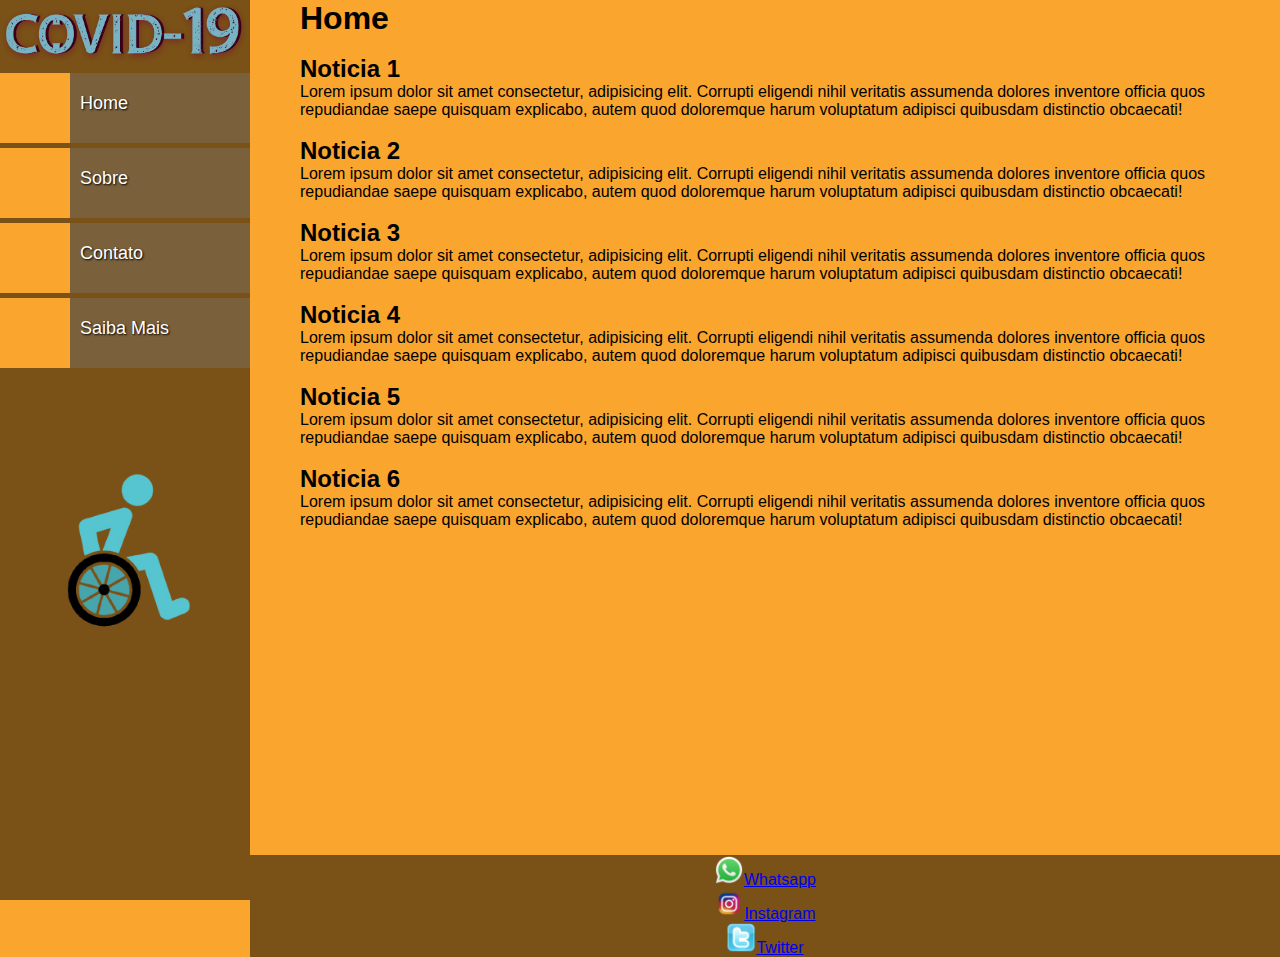
<file: index.html>
<!DOCTYPE html>
<html lang="pt-br">
<head>
    <meta charset="UTF-8">
    <meta http-equiv="X-UA-Compatible" content="IE=edge">
    <meta name="viewport" content="width=device-width, initial-scale=1.0">
    <title>Pagina Covid</title>
    <link rel="shortcut icon" href="imagens/virus.ico" type="image/x-icon">
    <link rel="stylesheet" href="style.css">
</head>
<body>
    <nav>
        <ul>
            <li class="item" id="logo">
                <img src="imagens/faixacovid.png" alt="">
            </li>
            <li class="item">
                <a href="index.html">Home</a>
                <div class="cor1"></div>
                <div class="cor2"></div>
            </li>
            <li class="item">
                <a href="sobre.html">Sobre</a>
                <div class="cor1"></div>
                <div class="cor2"></div>
            </li>
            <li class="item">
                <a href="contato.html">Contato</a>
                <div class="cor1"></div>
                <div class="cor2"></div>
            </li>
            <li class="item">
                <a href="mais.html">Saiba Mais</a>
                <div class="cor1"></div>
                <div class="cor2"></div>
            </li>
            <li class="def"><img src="imagens/deficiente.png" alt=""></li>
        </ul>
    </nav>
    <main>
        <h1>Home</h1>
        <br>
        <h2>Noticia 1</h2>
        <p>Lorem ipsum dolor sit amet consectetur, adipisicing elit. Corrupti eligendi nihil veritatis assumenda dolores inventore officia quos repudiandae saepe quisquam explicabo, autem quod doloremque harum voluptatum adipisci quibusdam distinctio obcaecati!</p>
        <br>
        <h2>Noticia 2</h2>
        <p>Lorem ipsum dolor sit amet consectetur, adipisicing elit. Corrupti eligendi nihil veritatis assumenda dolores inventore officia quos repudiandae saepe quisquam explicabo, autem quod doloremque harum voluptatum adipisci quibusdam distinctio obcaecati!</p>
        <br>
        <h2>Noticia 3</h2>
        <p>Lorem ipsum dolor sit amet consectetur, adipisicing elit. Corrupti eligendi nihil veritatis assumenda dolores inventore officia quos repudiandae saepe quisquam explicabo, autem quod doloremque harum voluptatum adipisci quibusdam distinctio obcaecati!</p>
        <br>
        <h2>Noticia 4</h2>
        <p>Lorem ipsum dolor sit amet consectetur, adipisicing elit. Corrupti eligendi nihil veritatis assumenda dolores inventore officia quos repudiandae saepe quisquam explicabo, autem quod doloremque harum voluptatum adipisci quibusdam distinctio obcaecati!</p>
        <br>
        <h2>Noticia 5</h2>
        <p>Lorem ipsum dolor sit amet consectetur, adipisicing elit. Corrupti eligendi nihil veritatis assumenda dolores inventore officia quos repudiandae saepe quisquam explicabo, autem quod doloremque harum voluptatum adipisci quibusdam distinctio obcaecati!</p>
        <br>
        <h2>Noticia 6</h2>
        <p>Lorem ipsum dolor sit amet consectetur, adipisicing elit. Corrupti eligendi nihil veritatis assumenda dolores inventore officia quos repudiandae saepe quisquam explicabo, autem quod doloremque harum voluptatum adipisci quibusdam distinctio obcaecati!</p>
    </main>
    <div id="rodape">
        <div id="redeContatos">
            <div><img class="social" src="imagens/whats.png"><a href="https://wa.me/+5511974369468">Whatsapp</a>
            </div>
            <div><img class="social" src="imagens/instagram.png"><a
                    href="https://www.instagram.com/ribeiro_jeffe/?hl=pt-br">Instagram</a></div>
            <div><img class="social" src="imagens/twitter.png"><a
                    href="https://twitter.com/jeffe_ribeiro">Twitter</a></div>
        </div>
    </div>
</body>
</html>
</file>
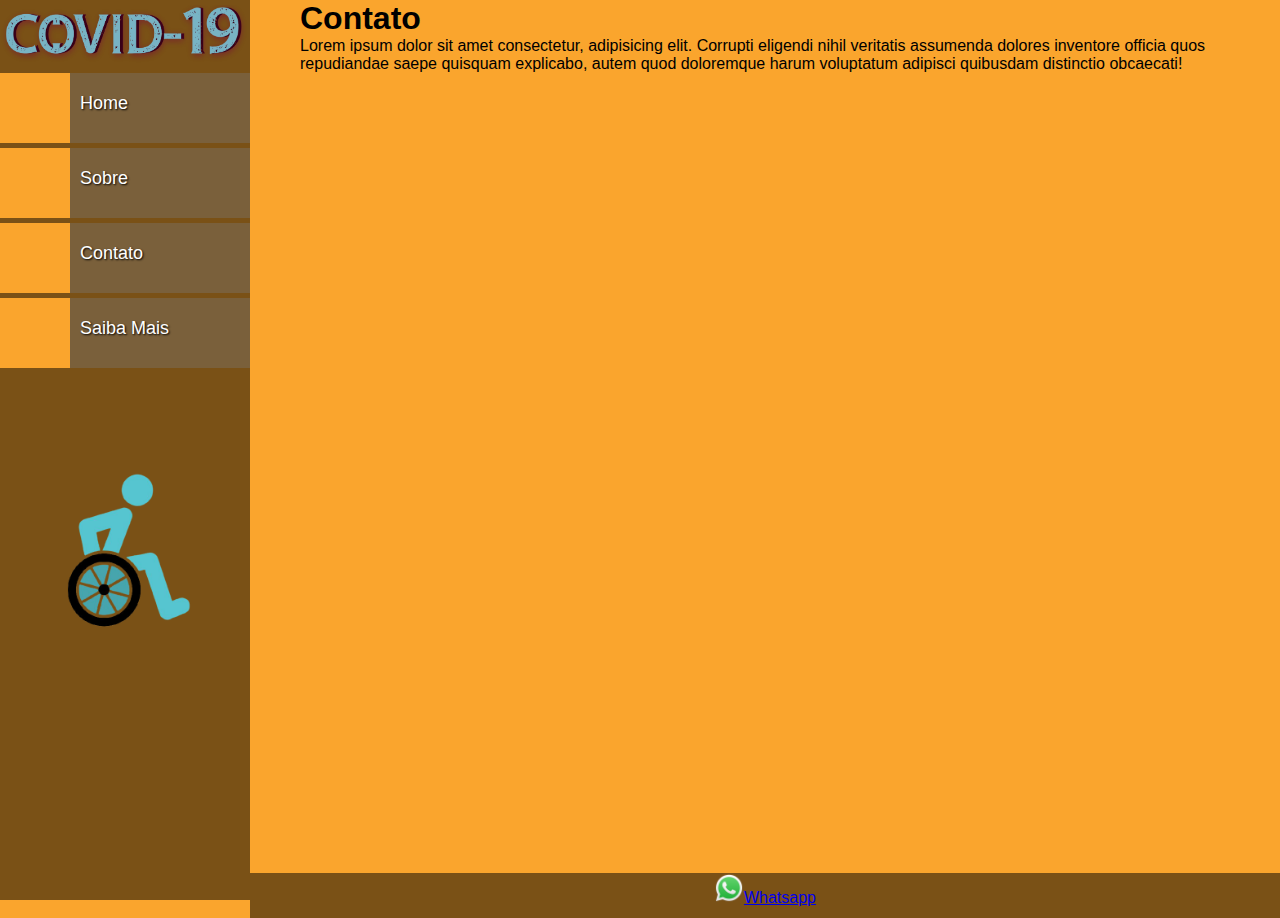
<file: contato.html>
<!DOCTYPE html>
<html lang="pt-br">
<head>
    <meta charset="UTF-8">
    <meta http-equiv="X-UA-Compatible" content="IE=edge">
    <meta name="viewport" content="width=device-width, initial-scale=1.0">
    <title>Pagina Covid</title>
    <link rel="shortcut icon" href="imagens/virus.ico" type="image/x-icon">
    <link rel="stylesheet" href="style.css">
</head>
<body>
    <nav>
        <ul>
            <li class="item" id="logo">
                <img src="imagens/faixacovid.png" alt="">
            </li>
            <li class="item">
                <a href="index.html">Home</a>
                <div class="cor1"></div>
                <div class="cor2"></div>
            </li>
            <li class="item">
                <a href="sobre.html">Sobre</a>
                <div class="cor1"></div>
                <div class="cor2"></div>
            </li>
            <li class="item">
                <a href="contato.html">Contato</a>
                <div class="cor1"></div>
                <div class="cor2"></div>
            </li>
            <li class="item">
                <a href="mais.html">Saiba Mais</a>
                <div class="cor1"></div>
                <div class="cor2"></div>
            </li>
            <li class="def"><img src="imagens/deficiente.png" alt=""></li>
        </ul>
    </nav>
    <main>
        <h1>Contato</h1>
        <p>Lorem ipsum dolor sit amet consectetur, adipisicing elit. Corrupti eligendi nihil veritatis assumenda dolores inventore officia quos repudiandae saepe quisquam explicabo, autem quod doloremque harum voluptatum adipisci quibusdam distinctio obcaecati!</p>
        <div class="form">
            <iframe src="https://docs.google.com/forms/d/e/1FAIpQLSdTovkMkEf8pJ84HUa9rclSgZd_czIJUSW1Uh-3hV9vKYNcvg/viewform?embedded=true" width="600" height="800" frameborder="0" marginheight="0" marginwidth="0">Carregando…</iframe>
        </div>
    </main>
    <div id="rodape">
        <div id="redeContatos">
            <div><img class="social" src="imagens/whats.png"><a href="https://wa.me/+5511974369468">Whatsapp</a>
            </div>
        </div>
    </div>
</body>
</html>
</file>
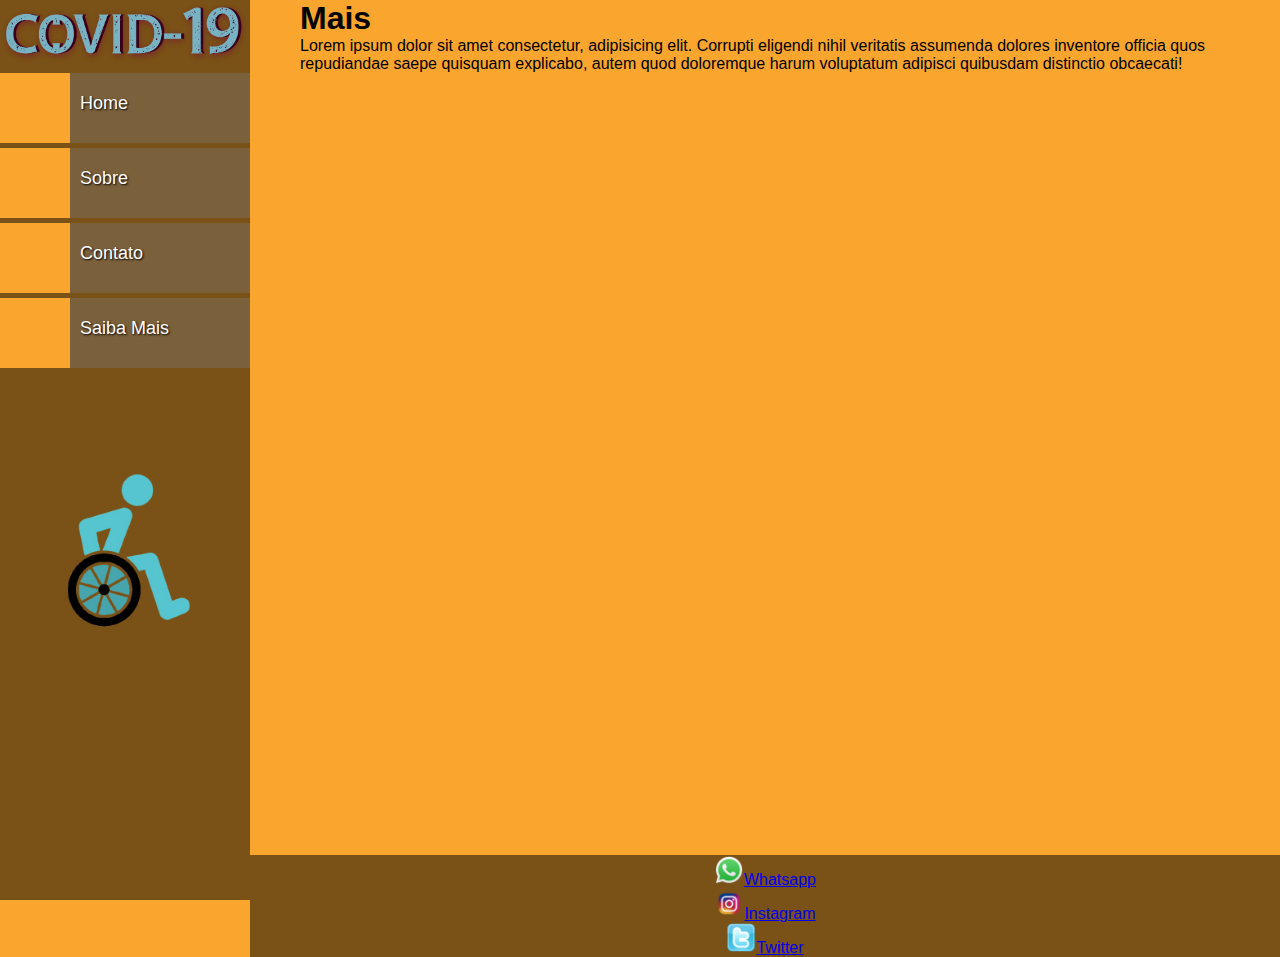
<file: mais.html>
<!DOCTYPE html>
<html lang="pt-br">
<head>
    <meta charset="UTF-8">
    <meta http-equiv="X-UA-Compatible" content="IE=edge">
    <meta name="viewport" content="width=device-width, initial-scale=1.0">
    <title>Pagina Covid</title>
    <link rel="shortcut icon" href="imagens/virus.ico" type="image/x-icon">
    <link rel="stylesheet" href="style.css">
</head>
<body>
    <nav>
        <ul>
            <li class="item" id="logo">
                <img src="imagens/faixacovid.png" alt="">
            </li>
            <li class="item">
                <a href="index.html">Home</a>
                <div class="cor1"></div>
                <div class="cor2"></div>
            </li>
            <li class="item">
                <a href="sobre.html">Sobre</a>
                <div class="cor1"></div>
                <div class="cor2"></div>
            </li>
            <li class="item">
                <a href="contato.html">Contato</a>
                <div class="cor1"></div>
                <div class="cor2"></div>
            </li>
            <li class="item">
                <a href="mais.html">Saiba Mais</a>
                <div class="cor1"></div>
                <div class="cor2"></div>
            </li>
            <li class="def"><img src="imagens/deficiente.png" alt=""></li>
        </ul>
    </nav>
    <main>
        <h1>Mais</h1>
        <p>Lorem ipsum dolor sit amet consectetur, adipisicing elit. Corrupti eligendi nihil veritatis assumenda dolores inventore officia quos repudiandae saepe quisquam explicabo, autem quod doloremque harum voluptatum adipisci quibusdam distinctio obcaecati!</p>
    </main>
    <div id="rodape">
        <div id="redeContatos">
            <div><img class="social" src="imagens/whats.png"><a href="https://wa.me/+5511974369468">Whatsapp</a>
            </div>
            <div><img class="social" src="imagens/instagram.png"><a
                    href="https://www.instagram.com/ribeiro_jeffe/?hl=pt-br">Instagram</a></div>
            <div><img class="social" src="imagens/twitter.png"><a
                    href="https://twitter.com/jeffe_ribeiro">Twitter</a></div>
        </div>
    </div>
</body>
</html>
</file>
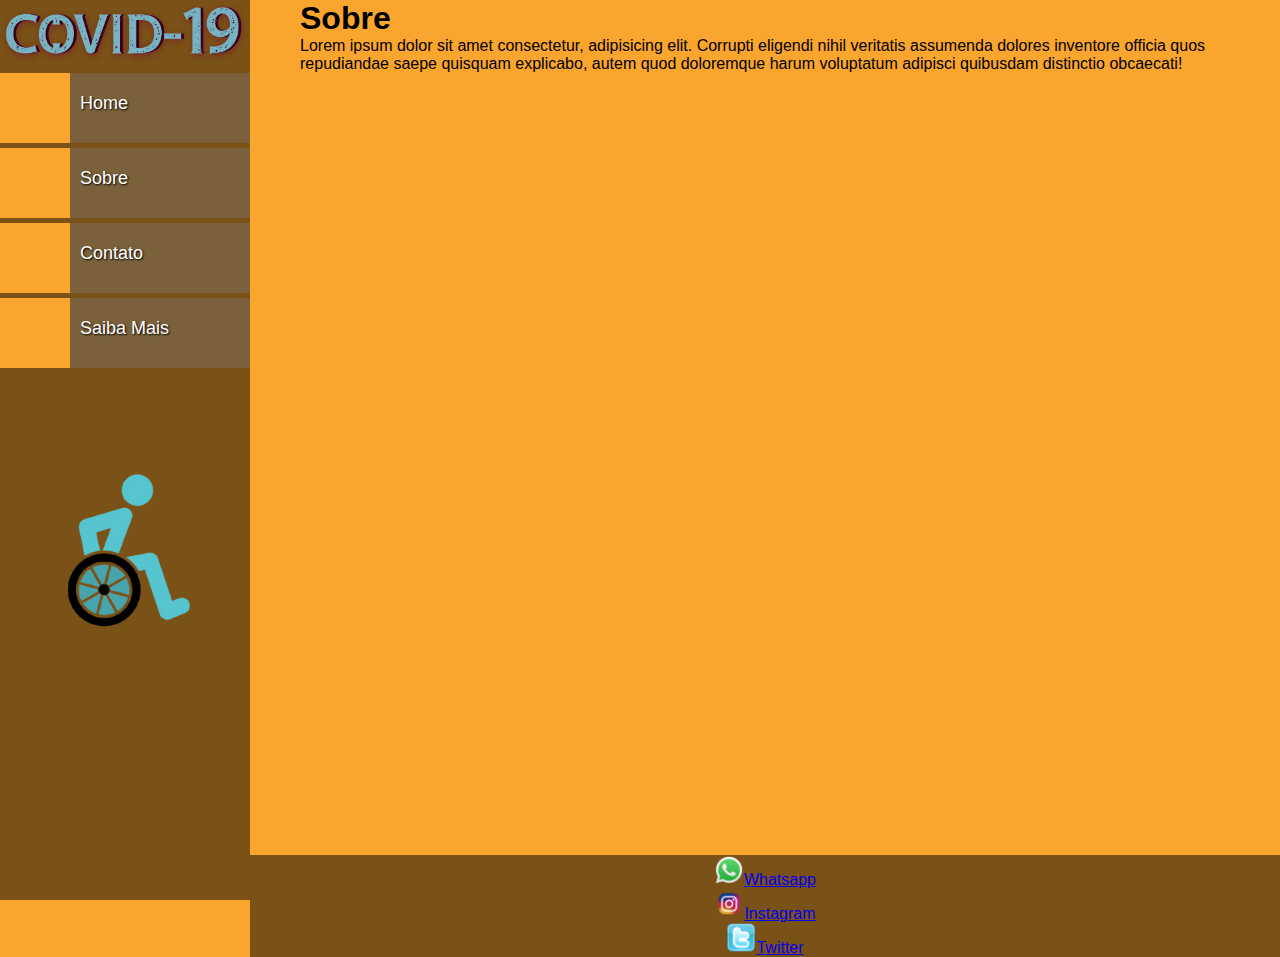
<file: sobre.html>
<!DOCTYPE html>
<html lang="pt-br">
<head>
    <meta charset="UTF-8">
    <meta http-equiv="X-UA-Compatible" content="IE=edge">
    <meta name="viewport" content="width=device-width, initial-scale=1.0">
    <title>Pagina Covid</title>
    <link rel="shortcut icon" href="imagens/virus.ico" type="image/x-icon">
    <link rel="stylesheet" href="style.css">
</head>
<body>
    <nav>
        <ul>
            <li class="item" id="logo">
                <img src="imagens/faixacovid.png" alt="">
            </li>
            <li class="item">
                <a href="index.html">Home</a>
                <div class="cor1"></div>
                <div class="cor2"></div>
            </li>
            <li class="item">
                <a href="sobre.html">Sobre</a>
                <div class="cor1"></div>
                <div class="cor2"></div>
            </li>
            <li class="item">
                <a href="contato.html">Contato</a>
                <div class="cor1"></div>
                <div class="cor2"></div>
            </li>
            <li class="item">
                <a href="mais.html">Saiba Mais</a>
                <div class="cor1"></div>
                <div class="cor2"></div>
            </li>
            <li class="def"><img src="imagens/deficiente.png" alt=""></li>
        </ul>
    </nav>
    <main>
        <h1>Sobre</h1>
        <p>Lorem ipsum dolor sit amet consectetur, adipisicing elit. Corrupti eligendi nihil veritatis assumenda dolores inventore officia quos repudiandae saepe quisquam explicabo, autem quod doloremque harum voluptatum adipisci quibusdam distinctio obcaecati!</p>
    </main>
    <div id="rodape">
        <div id="redeContatos">
            <div><img class="social" src="imagens/whats.png"><a href="https://wa.me/+5511974369468">Whatsapp</a>
            </div>
            <div><img class="social" src="imagens/instagram.png"><a
                    href="https://www.instagram.com/ribeiro_jeffe/?hl=pt-br">Instagram</a></div>
            <div><img class="social" src="imagens/twitter.png"><a
                    href="https://twitter.com/jeffe_ribeiro">Twitter</a></div>
        </div>
    </div>
</body>
</html>
</file>
<file: style.css>
/*Evita incomaptibilidade de caracteres*/
@charset "UTF-8";
/* Definir etilização padrão*/ 
*{
    font-family: Arial, Helvetica, sans-serif;
    padding: 0;
    margin: 0;
}
/*Conteúdo*/
body {
    background-color: #FAA52D;
}
ul{
    list-style: none;
}
nav{
    background-color: #7A5116;
    height: 100%;
    width: 250px;
    position: fixed;
    top: 0;
    left: 0;
    z-index: 1;
}
nav img{
	margin-top: 0;
	width: 250px;
}
.def{
	margin-top: 100px;
}

.item{
	list-style: none;
	padding-top: 5px;
	width: 250px;
}
.cor1{
	height: 70px;
	width: 70px;
	background-color:#FAA52D;
	position: absolute;
	transition: width 0.5s ease-out;
}
.cor2{
	height: 70px;
	width: 250px;
	background-color:#7A603B;
}
.item a{
	position: absolute;
	color: #fff;
	text-decoration: none;
	font-family: Arial;
	font-size: 18px;
	text-shadow:1px 1px 2px #000;
	z-index: 1;
	margin: 20px 80px;
}
.item:hover text{
	cursor: pointer;
}
.item:hover .cor1{
	width: 250px;
}
main {
    margin-left: 300px;
	display: flex;
	min-height: 95vh;
	flex-direction: column;
}
#rodape{
	background-color: #7A5116;
	margin-left: 250px;
	text-align: center;
	min-height: 5vh;
	flex-direction: unset;
}
#rodape img{
	width: 30px;
}
.form{
	display: flex;
	justify-content: center;
}
</file>
